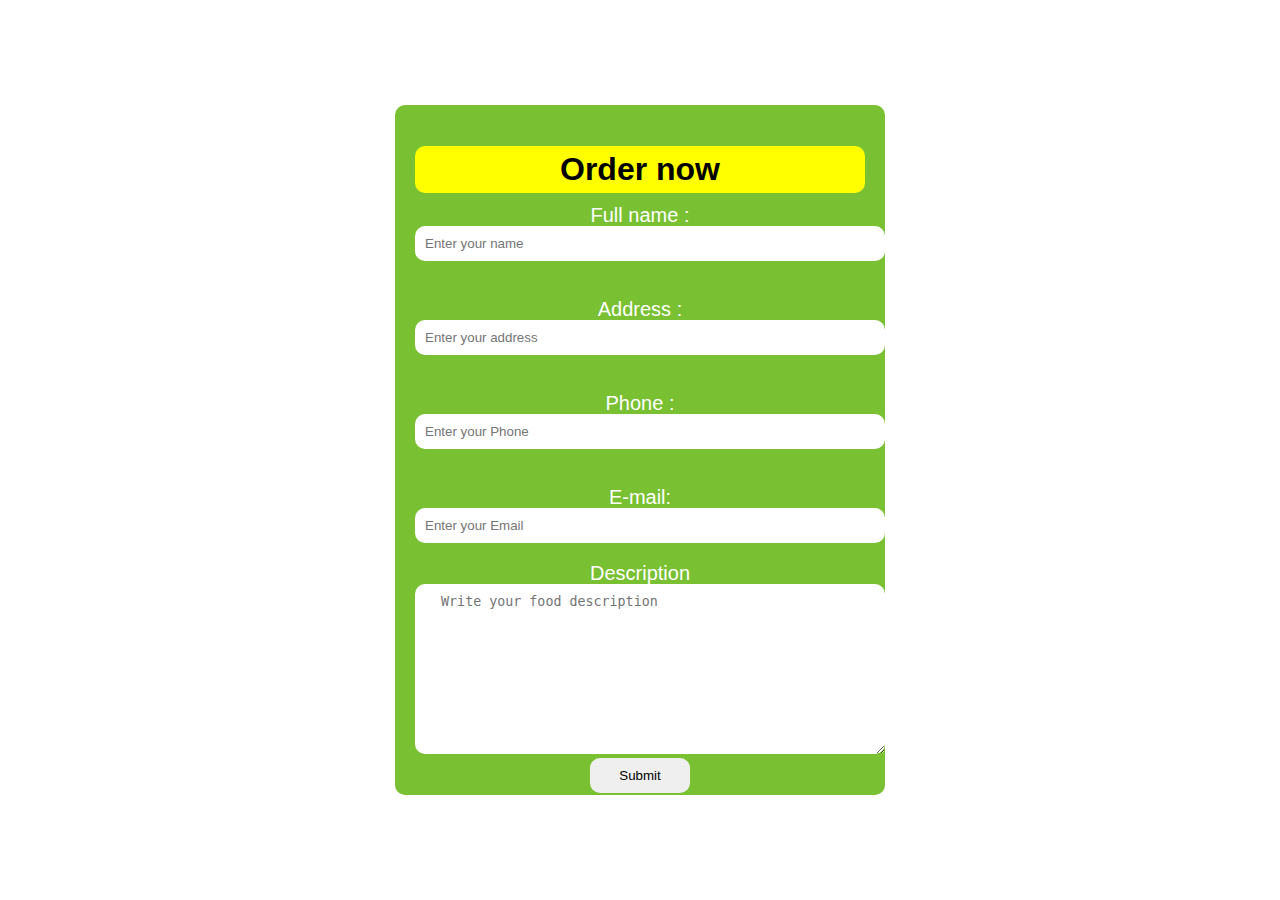
<file: OrderForm.html>
<!DOCTYPE html>
<html lang="en">
<head>
    <meta charset="UTF-8">
    <meta http-equiv="X-UA-Compatible" content="IE=edge">
    <meta name="viewport" content="width=device-width, initial-scale=1.0">
    <title>ORDER NOW</title>
    <link rel="stylesheet" href="style.css">
    <style>
        body{
            margin: 0;
            padding: 0;
        }
        
form{
    width:450px;
    height: 650px;
    background: rgb(121, 192, 51);
    padding: 20px;
    text-align: center;
    margin: auto;
    position: absolute;
    top: 50%;
    left: 50%;
    transform: translate(-50%,-50%);
    border-radius: 10px;

}

form h1{
    color: white;
    margin-bottom: 10px;
    background: yellow;
    color: black;
    padding: 5px 0px;
    border-radius: 10px;
}

input{
    display: block;
    margin-right: 10px;
    width: 100%;
    padding: 10px;
    outline: none;
    border-radius: 10px;
    border: none;
}

.level{
    font-size: 20px;
    text-align: left;
    width:100%;
    padding: 1%;
    color: white
}

#orderbtn{
    padding:10px;
    border-radius: 10px;
    width:100px;
    border: none;
    cursor:pointer;
}

textarea{
    text-align: left;
    padding: 10px;
    width: 100%;
    border-radius: 10px;
    border: none;
    outline: none;
    margin-right:10px ;
}

    </style>
</head>
<body> 
    

<div class="container">
        
<form action="">
    <h1>Order now</h1>
   <label class="level" for="">Full name :</label>
   <input type="text" placeholder="Enter your name"> <br> <br>
   <label class="level" for="">Address :</label>
   <input type="text" placeholder="Enter your address"> <br> <br>
   <label class="level" for="">Phone :</label>
   <input type="text" placeholder="Enter your Phone"> <br> <br>
   <label class="level" for="">E-mail:</label>
   <input type="text" placeholder="Enter your Email"> <br>
   <label class="level" for="">Description</label> <br>

   <textarea placeholder="  Write your food description" name="" id="" cols="20" rows="10"></textarea><br>

   <button id="orderbtn" type="submit">Submit</button>

</form>
</div>



</body>
</html>
</file>
<file: style.css>
body{
    margin: 0;
    padding:0;
    font-family: 'Roboto Condensed', sans-serif;
}

header{
    display: flex;
    justify-content: center;
    background-color: rgb(44, 12, 131);
    margin-bottom: 0;
}

header > .logo{
    width: 20%;
    text-align: center;
    margin-top: 21px;
}

header > .logo img{
    width: 70px;
    height: 70px;
    border-radius: 50%;
}

header > .nav-bar{
    width: 70%;
}

header > .nav-bar > ul{
    display: flex;
    justify-content: right;
}
header > .nav-bar > ul li{
    margin: 30px;
    list-style: none;
}

header > .nav-bar > ul li a{
    color: white;
    font-size: 20px;
    text-decoration: none;
    text-transform: uppercase;
}
header > .nav-bar > ul li a:hover{
    text-decoration: underline;
}

main{
    background-image: url("./images/main-bg.jpg");
    background-position: center;
    background-repeat: no-repeat;
    background-size: cover;
    height: 100vh;
    margin-top: 0;
    position: relative;
}

main > div{
    text-align: center;
    position: absolute;
    top: 50%;
    left: 50%;
    transform: translate(-50%, -50%);

}


main > div > h1{
    color: white;
    background-color: blueviolet;
    font-size: 40px;
    padding: 15px;
    border-radius: 10px;
}

main > div > p{
    background-color: chartreuse;
    padding: 15px;
    text-align: center;
    font-size: 30px;
    border-radius: 10px;
}

main > div > button{
    background-color: green;
    padding: 15px;
    font-size: 25px;
    border: none;
    border-radius: 20px;

}
main > div > button a{
    color: white;
    text-decoration: none;
}


#item-section{
    display: flex;
    justify-content: center;
    margin-top: 50px;
    background-color: #80808052;
    padding-top: 50px;
    padding-bottom: 30px;
}

#item-section > div {
    width: 30%;
    text-align: center;
    background-color: darkmagenta;
    margin: 10px;
    color: white;
    border-radius: 10px;
}

#item-section > div > img{
    width: 100%;
    border-radius: 10px;
}

#item-section > div > h2{
    background-color: green;
    padding: 10px;
}

#contact-section{
    background-color: #6b9d00;
    padding: 20px;
    display: flex;
    justify-content: center;
}

.contact-area{
    width: 40%;
    color: white;
    text-align: center;
    margin-top: 60px;
}

.contact-area p{
    font-size: 20px;

}

.google-map{
    width: 50%;
    margin-left: 70px;
}
.google-map h2{
    text-align: center;
    color: white;
    background-color: blue;
    padding: 10px;
    font-size: 30px;
    width: 70%;
    border-radius: 10px ;
}

footer{
    display: flex;
    justify-content: center;
    padding: 20px;
    background-color: #000000a1;
    
}

.copy-right{
    width: 40%;
}

.copy-right p{
    color: white;
    text-align: left;
    font-size: 20px;
}

.social-icons{
    width: 30%;
    text-align: right; 
}

.social-icons > a > i{
    background-color: lightskyblue;
    font-size: 30px;
    padding: 10px;
    border-radius: 50%;
    margin: 10px;

}
</file>
